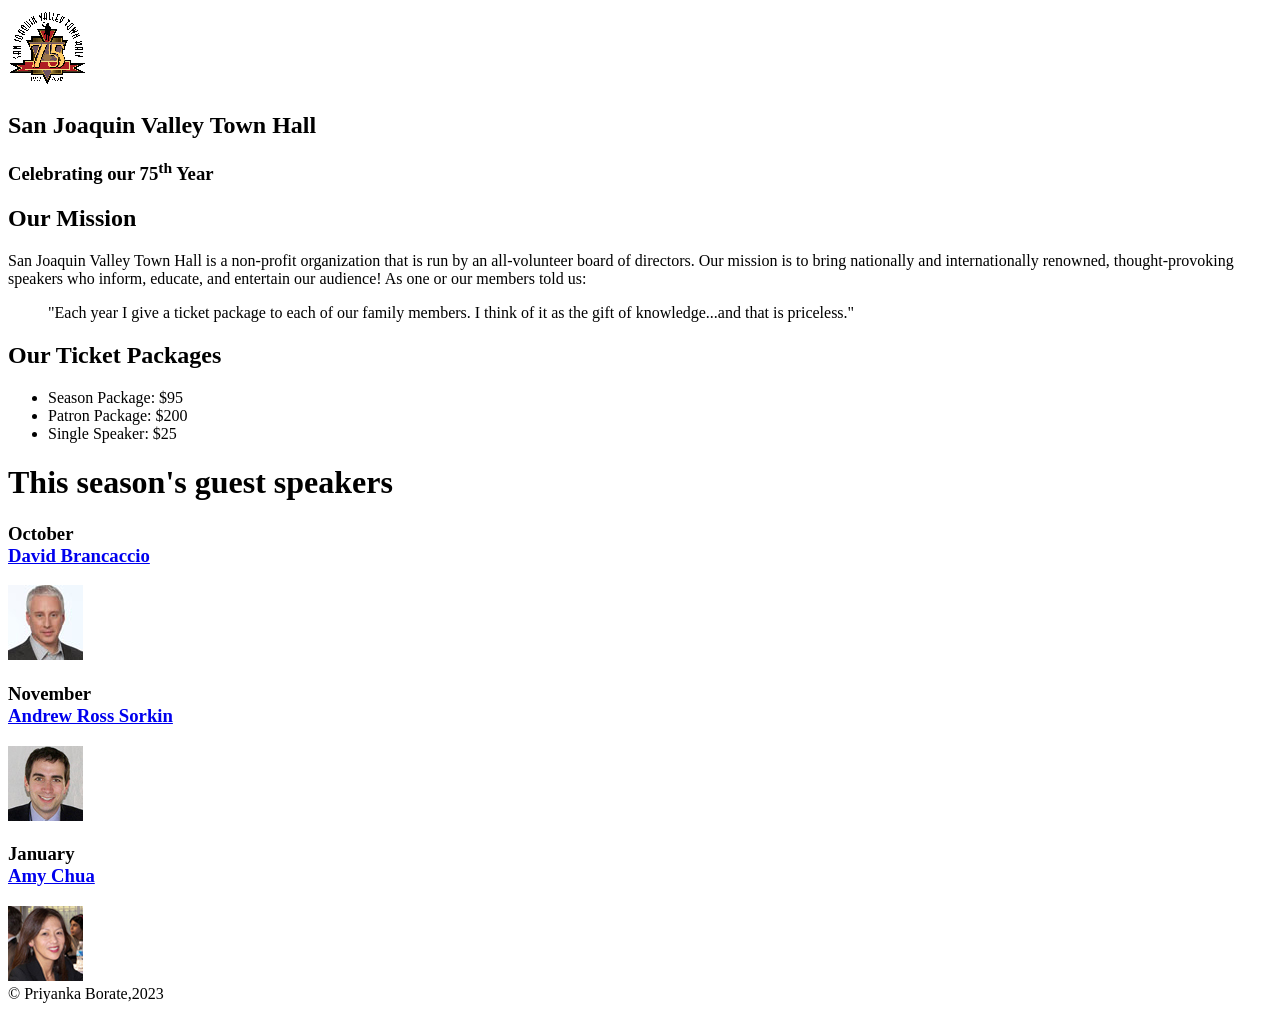
<file: index.html>
<!DOCTYPE html>
<html lang="en">
<head>
  <meta charset="utf-8">
  <title>San Joaquin Valley Town Hall</title>
  <link rel="shortcut icon" href="images/favicon.ico">
</head>

<body>
<header>
  <img src="images/town_hall_logo.gif" alt="Town Hall Logo" height="80">
  <h2>San Joaquin Valley Town Hall</h2>
  <h3>Celebrating our 75<sup>th</sup> Year</h3>
</header>
<main>
  <h2>Our Mission</h2>

  <p>San Joaquin Valley Town Hall is a non-profit organization that is run by an all-volunteer board of directors.
    Our mission is to bring nationally and internationally renowned, thought-provoking speakers who inform,
    educate, and entertain our audience! As one or our members told us:</p>

  <blockquote>"Each year I give a ticket package to each of our family members.
    I think of it as the gift of knowledge...and that is priceless."</blockquote>


  <h2>Our Ticket Packages</h2>
  <ul>
    <li>Season Package: $95</li>
    <li>Patron Package: $200</li>
    <li>Single Speaker: $25</li>
  </ul>

  <h1>This season's guest speakers</h1>

  <h3>October<br>
    <a href="speakers/brancaccio.html">David Brancaccio</a> </h3>
  <img src="images/brancaccio75.jpg" alt="David Brancaccio">

  <h3>November<br>
    <a href="speakers/sorkin.html">Andrew Ross Sorkin</a></h3>
  <img src="images/sorkin75.jpg" alt="Andrew Ross Sorkin">

  <h3>January<br>
    <a href="speakers/chua.html">Amy Chua</a></h3>
  <img src="images/chua75.jpg" alt="Amy Chua">

</main>
<footer>
  &copy; Priyanka Borate,2023
</footer>
</body>
</html>
</file>
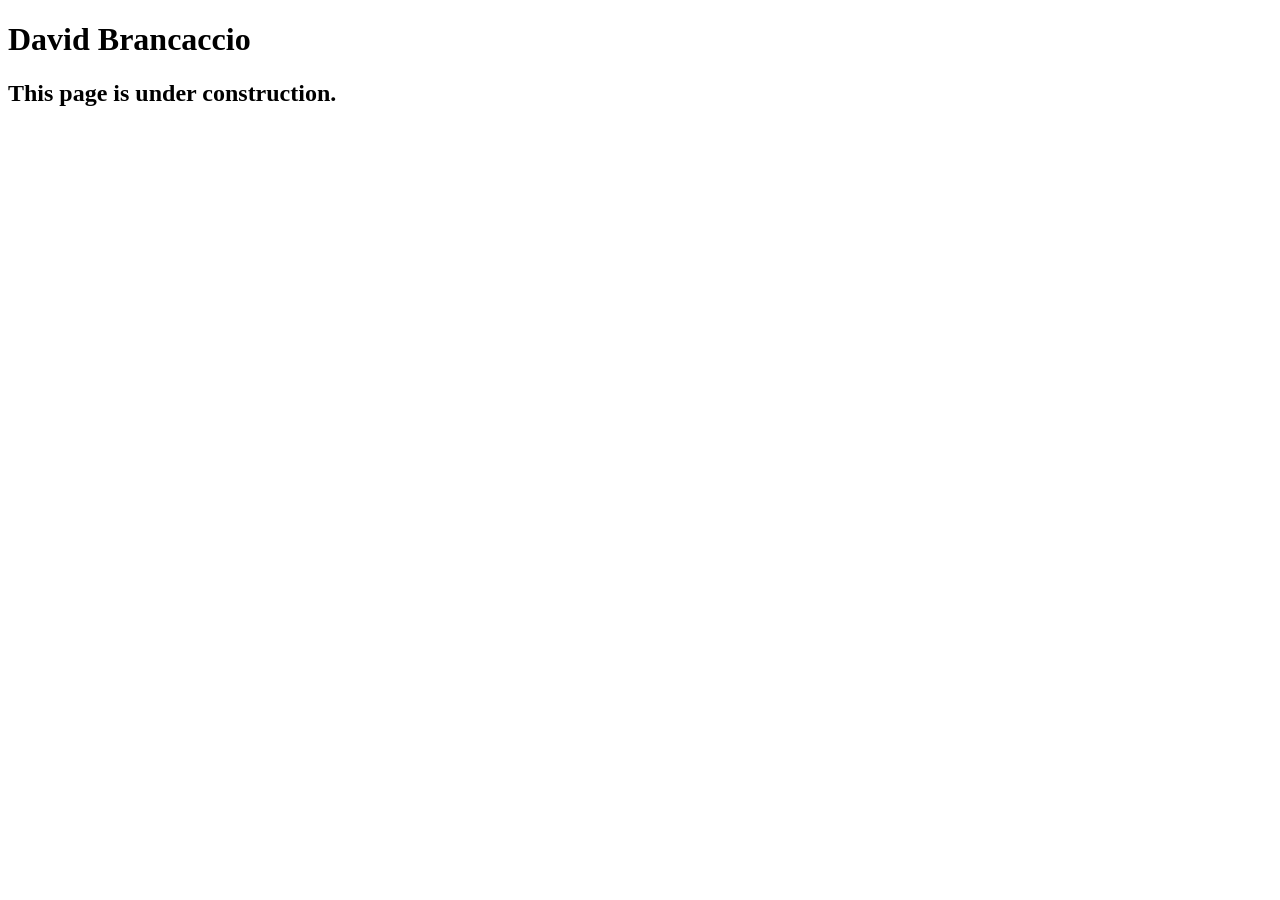
<file: speakers/brancaccio.html>
<!DOCTYPE html>
<html lang="en">

<head>
	<meta charset="utf-8">
	<title>San Joaquin Valley Town Hall</title>
	<link rel="shortcut icon" href="images/favicon.ico">
</head>

<body>
    <main>
	    <h1>David Brancaccio</h1>
	    <h2>This page is under construction.</h2>	        
    </main>
</body>

</html>
</file>
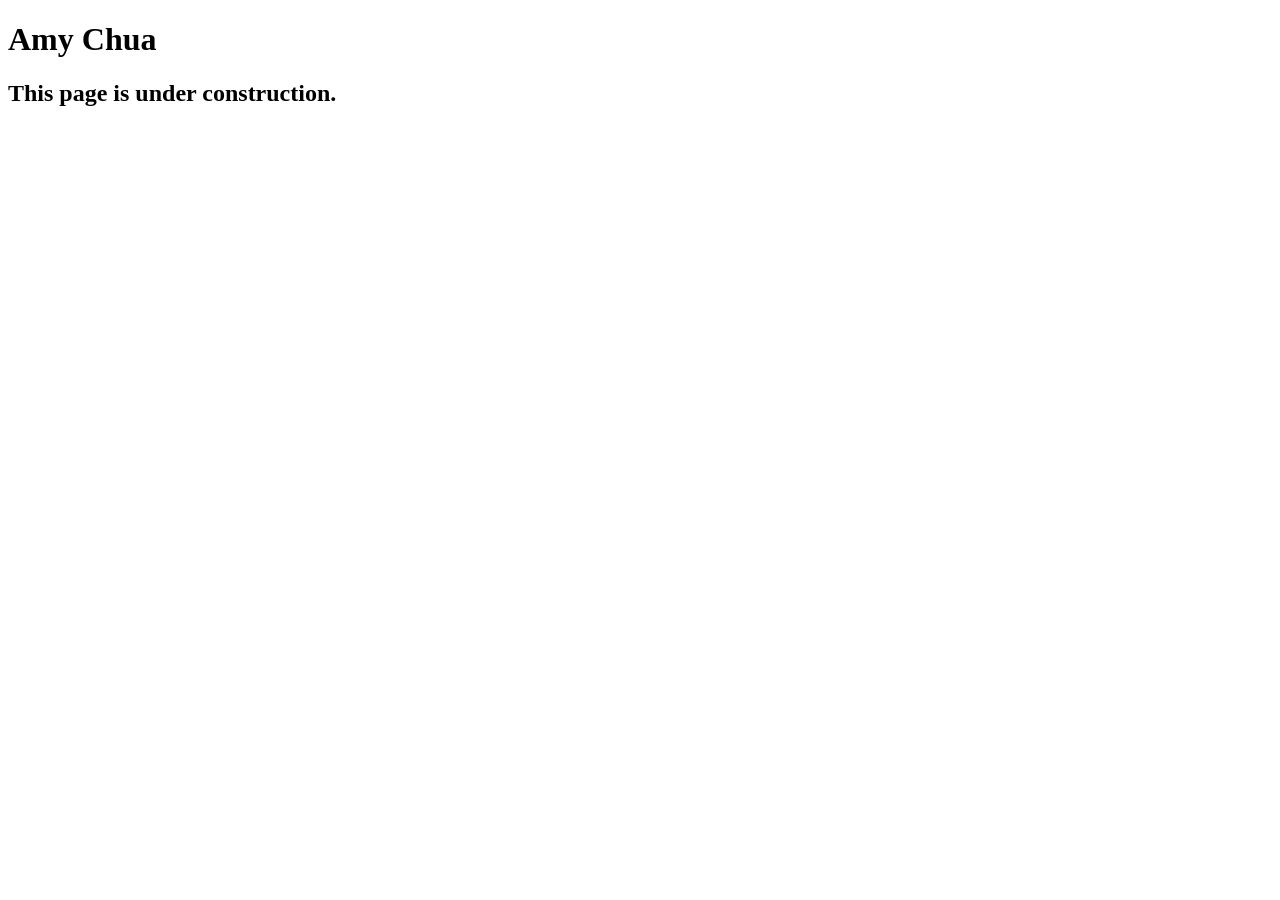
<file: speakers/chua.html>
<!DOCTYPE html>
<html lang="en">

<head>
	<meta charset="utf-8">
	<title>San Joaquin Valley Town Hall</title>
	<link rel="shortcut icon" href="images/favicon.ico">
</head>

<body>
	<main>
		<h1>Amy Chua</h1>
		<h2>This page is under construction.</h2>
	</main>
</body>

</html>
</file>
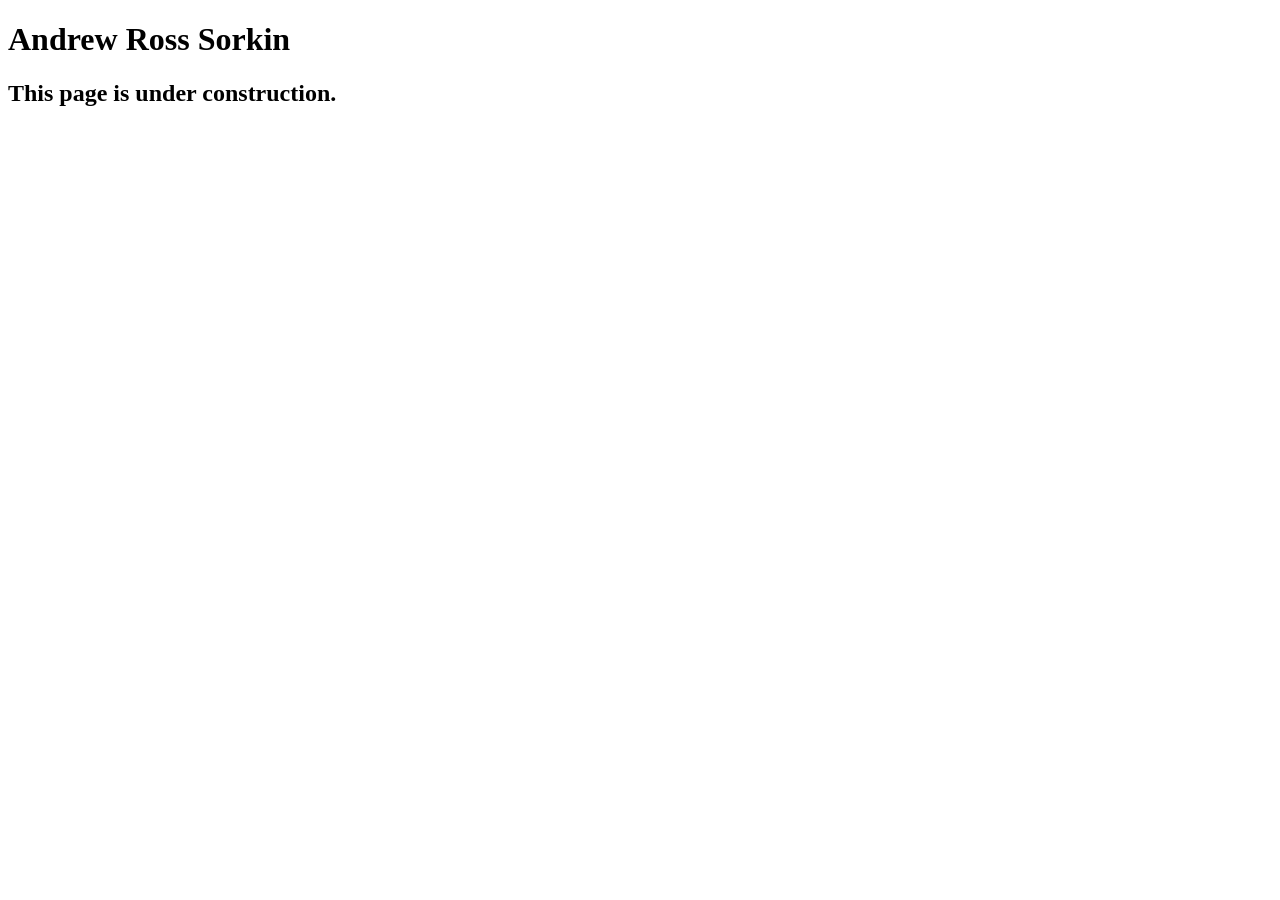
<file: speakers/sorkin.html>
<!DOCTYPE html>
<html lang="en">

<head>
	<meta charset="utf-8">
	<title>San Joaquin Valley Town Hall</title>
	<link rel="shortcut icon" href="images/favicon.ico">
</head>

<body>
	<main>
		<h1>Andrew Ross Sorkin</h1>
		<h2>This page is under construction.</h2>
	</main>
</body>

</html>
</file>
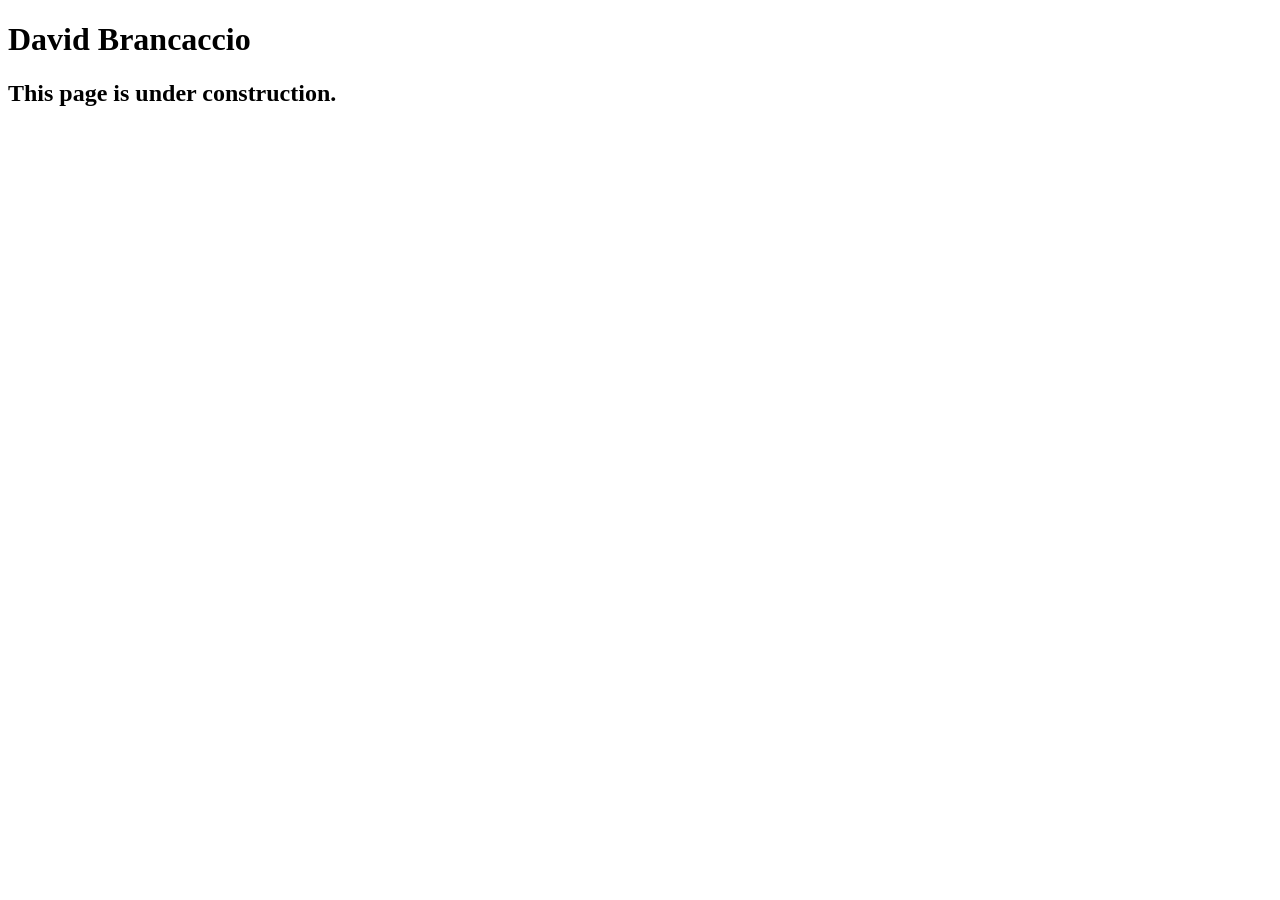
<file: IS117Download/speakers/brancaccio.html>
<!DOCTYPE html>
<html lang="en">

<head>
	<meta charset="utf-8">
	<title>San Joaquin Valley Town Hall</title>
	<link rel="shortcut icon" href="images/favicon.ico">
</head>

<body>
    <main>
	    <h1>David Brancaccio</h1>
	    <h2>This page is under construction.</h2>	        
    </main>
</body>

</html>
</file>
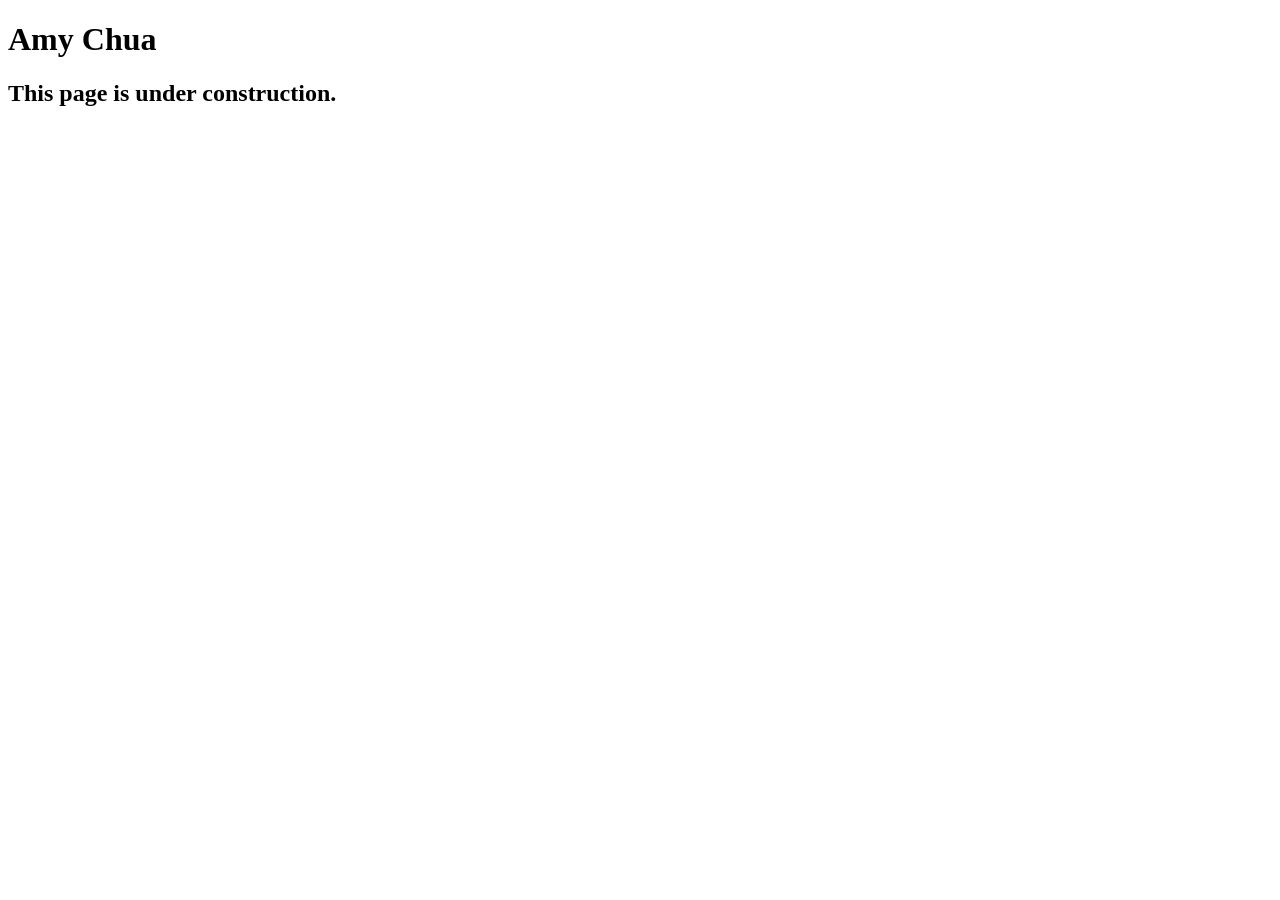
<file: IS117Download/speakers/chua.html>
<!DOCTYPE html>
<html lang="en">

<head>
	<meta charset="utf-8">
	<title>San Joaquin Valley Town Hall</title>
	<link rel="shortcut icon" href="images/favicon.ico">
</head>

<body>
	<main>
		<h1>Amy Chua</h1>
		<h2>This page is under construction.</h2>
	</main>
</body>

</html>
</file>
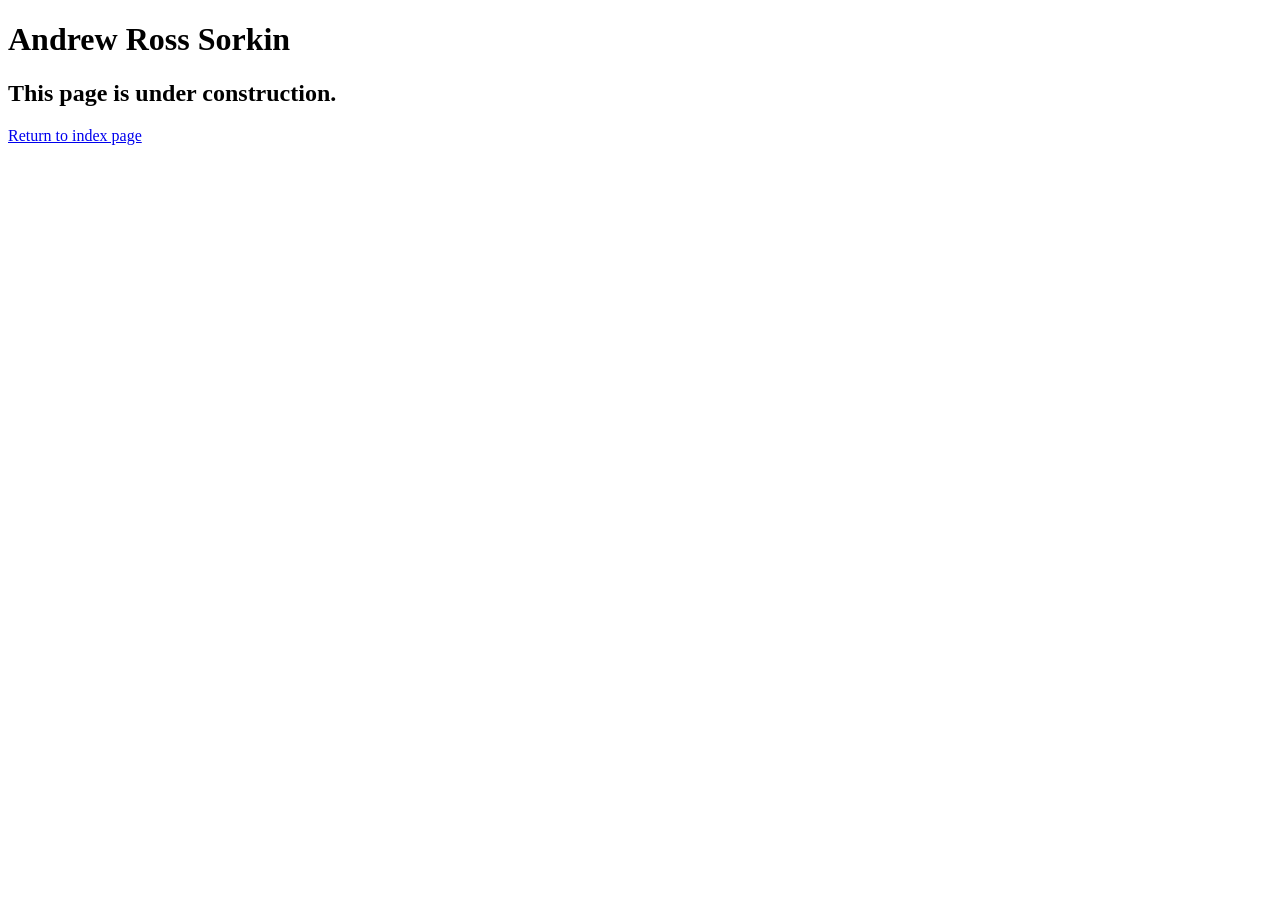
<file: IS117Download/speakers/sorkin.html>
<!DOCTYPE html>
<html lang="en">

<head>
	<meta charset="utf-8">
	<title>San Joaquin Valley Town Hall</title>
	<link rel="shortcut icon" href="images/favicon.ico">
</head>

<body>
	<main>
		<h1>Andrew Ross Sorkin</h1>
		<h2>This page is under construction.</h2>
	</main>

	<p></p><a href="index.html">Return to index page</a></p>
</body>

</html>
</file>
